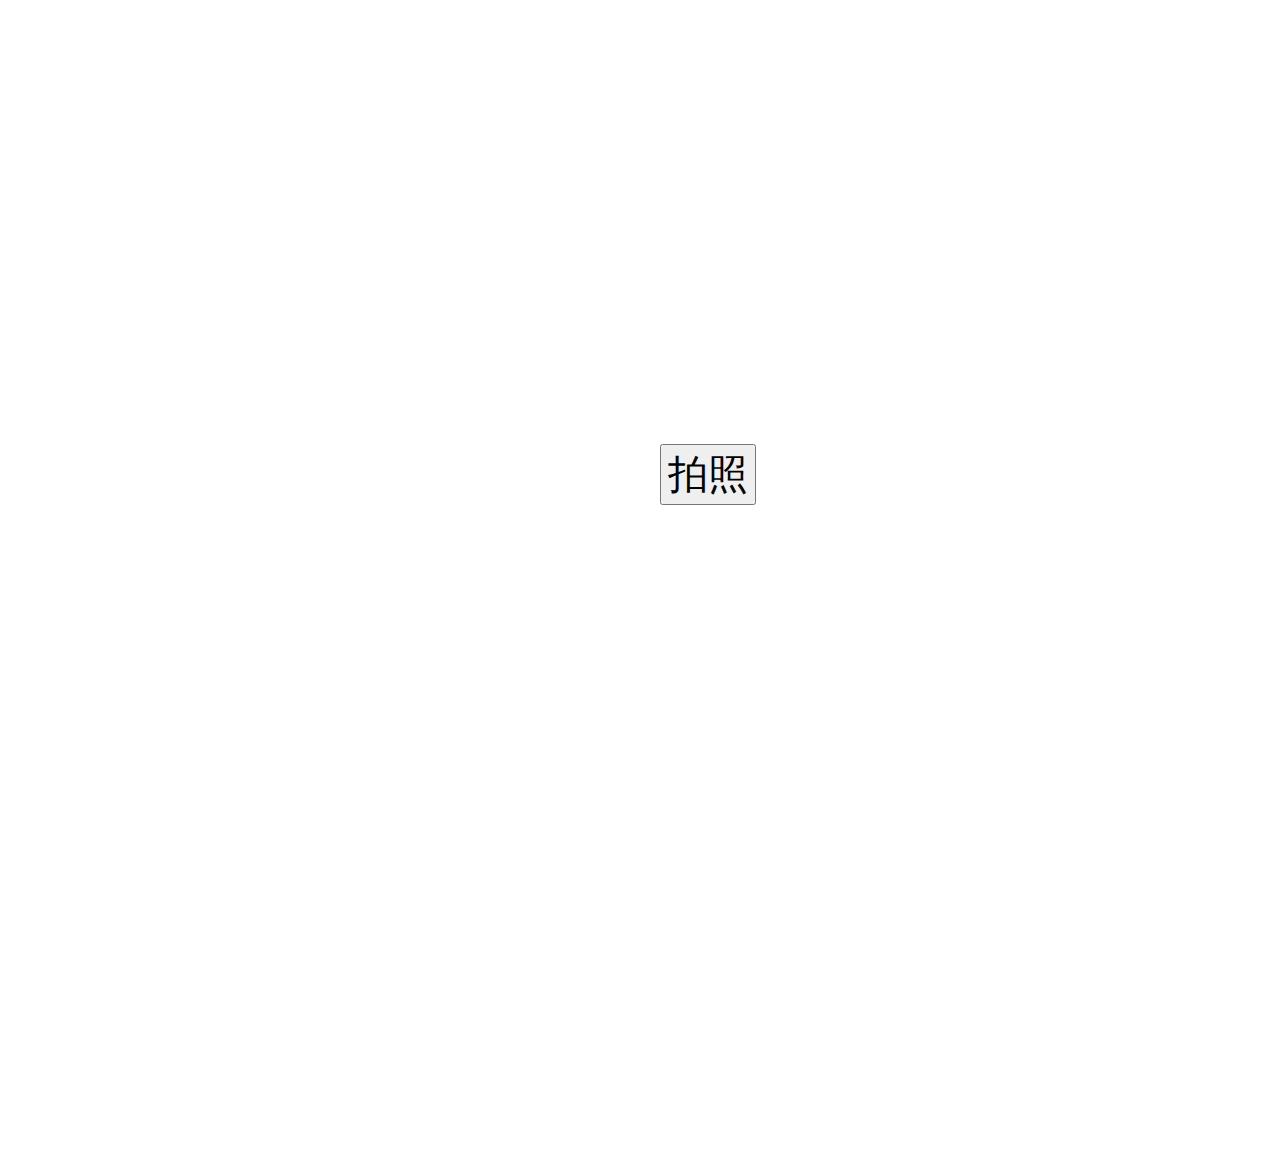
<file: phonecamera.html>
<!DOCTYPE html>
<html>
<head>
<meta charset="utf-8">
<title>HTML5 调用手机摄像头</title>
<style type="text/css">
</style>
<script>     
window.addEventListener("DOMContentLoaded", function() {
var canvas = document.getElementById("canvas"),
context = canvas.getContext("2d"),
video = document.getElementById("video"),
videoObj = { "video": true },
errBack = function(error) {
console.log("Video capture error: ", error.code); 
};


if(navigator.getUserMedia) { // Standard
navigator.getUserMedia(videoObj, function(stream) {
video.src = stream;
video.play();
}, errBack);
} else if(navigator.webkitGetUserMedia) { // WebKit-prefixed
navigator.webkitGetUserMedia(videoObj, function(stream){
video.src = window.webkitURL.createObjectURL(stream);
video.play();
}, errBack);
}
else if(navigator.mozGetUserMedia) { // Firefox-prefixed
navigator.mozGetUserMedia(videoObj, function(stream){
video.src = window.URL.createObjectURL(stream);
video.play();
}, errBack);
}
// 拍照
document.getElementById("snap").addEventListener("click", function() {
context.drawImage(video, 0, 0, 640, 480);
});
}, false);


</script> 
</head>
<body>
<video id="video" width="640" height="480" autoplay></video>
<button id="snap" style="font-size: 40px;" >拍照</button>
<canvas id="canvas" width="640" height="640"></canvas>
</body>
</html>
</file>
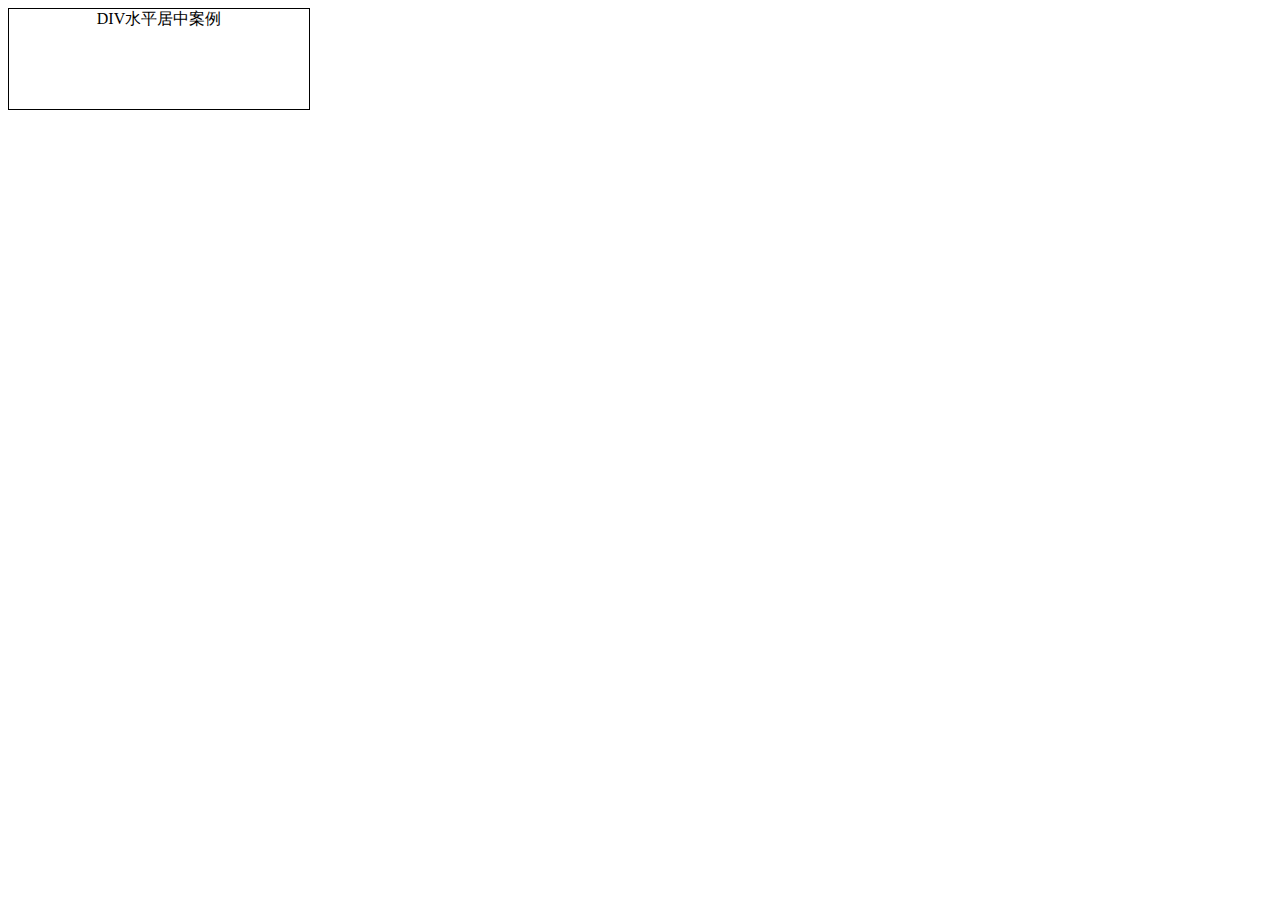
<file: test-clear.html>
<style>
body{ text-align:center} 
#divcss5{
    position: absolute;
    margin:0 auto;
    border:1px solid #000;
    width:300px;
    height:100px
} 
</style>

<body>
    <div id="divcss5">DIV水平居中案例</div>
</body>
</file>
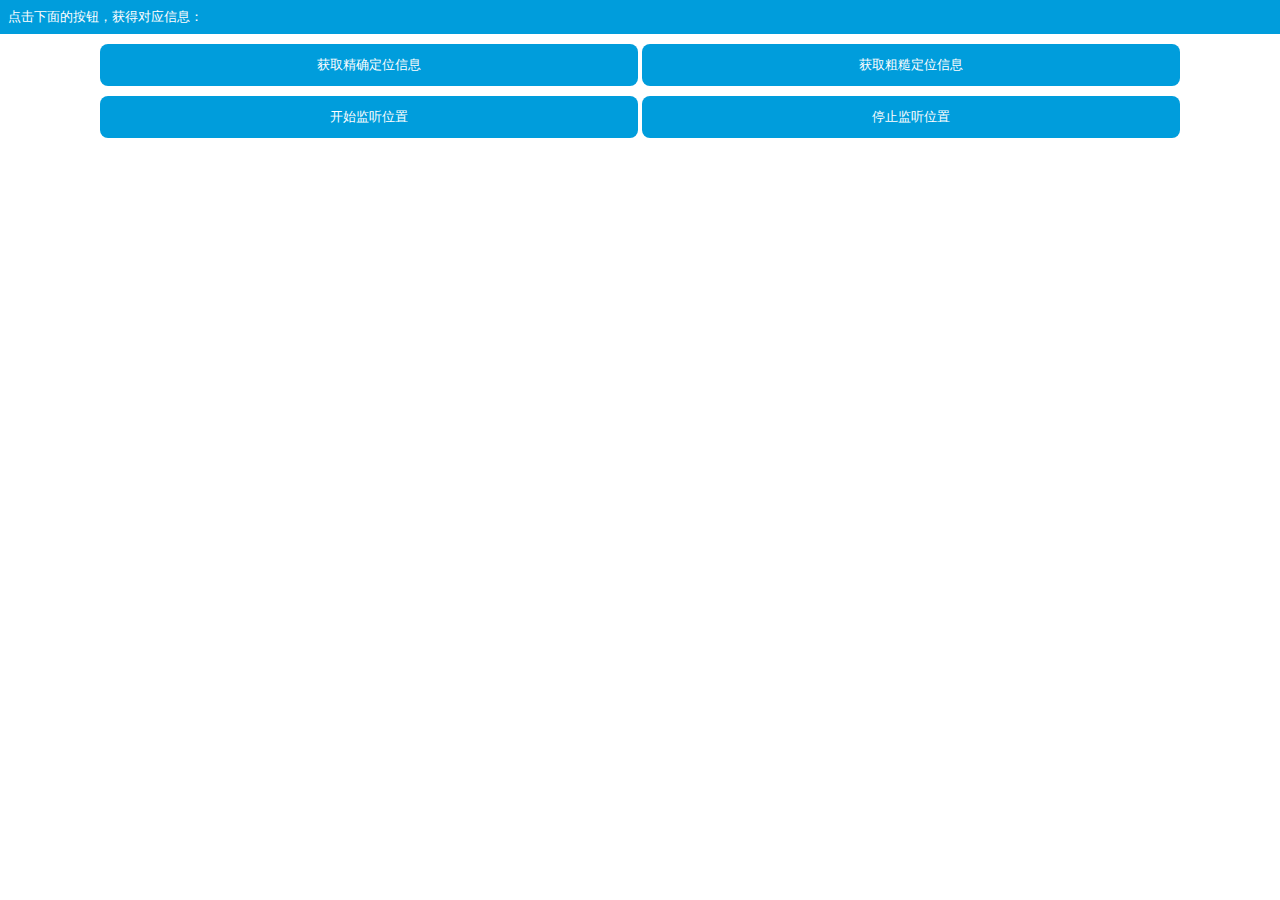
<file: txgetposition.html>
<!DOCTYPE html>
<html>
<head>
    <meta http-equiv="Content-Type" content="text/html; charset=UTF-8">
    <title>前端定位模块</title>
    <meta name="viewport" content="width=device-width,initial-scale=1,minimum-scale=1,maximum-scale=1,user-scalable=no">
    <style>
        * {
            margin: 0;
            padding: 0;
            border: 0;
        }
        body {
            position: absolute;
            width: 100%;
            height: 100%;
            text-align: center;
        }
        #pos-area {
            background-color: #009DDC;
            margin-bottom: 10px;
            width: 100%;
            overflow: scroll;
            text-align: left;
            color: white;
        }
        #demo {
            padding: 8px;
            font-size: small;
        }
        #btn-area {
            height: 100px;
        }
        button {
            margin-bottom: 10px;
            padding: 12px 8px;
            width: 42%;
            border-radius: 8px;
            background-color: #009DDC;
            color: white;
        }
    </style>
<script type="text/javascript" src="https://apis.map.qq.com/tools/geolocation/min?key=NDIBZ-3PJK4-WKLUL-DRKOL-VZATK-APFXP&referer=myapp"></script>
</head>
<body>
    <div id="pos-area">
        <p id="demo">点击下面的按钮，获得对应信息：<br /></p>
    </div>
 
    <div id="btn-area">
        <button onClick="getCurLocation()">获取精确定位信息</button>
        <button onClick="geolocation.getIpLocation(showPosition, showErr)">获取粗糙定位信息</button>
        <button onClick="showWatchPosition()">开始监听位置</button>
        <button onClick="showClearWatch()">停止监听位置</button>
    </div>
 
    <script type="text/JavaScript">
        var geolocation = new qq.maps.Geolocation();
 
 
        document.getElementById("pos-area").style.height = (document.body.clientHeight - 110) + 'px';
 
        var options = {timeout: 9000};
        var positionNum = 0;
 
        function getCurLocation() {
            geolocation.getLocation(showPosition, showErr, options);
        }
        function showPosition(position) {
            positionNum ++;
            document.getElementById("demo").innerHTML += "序号：" + positionNum;
            document.getElementById("demo").appendChild(document.createElement('pre')).innerHTML = JSON.stringify(position, null, 4);
            document.getElementById("pos-area").scrollTop = document.getElementById("pos-area").scrollHeight;
        };
 
        function showErr() {
            positionNum ++;
            document.getElementById("demo").innerHTML += "序号：" + positionNum;
            document.getElementById("demo").appendChild(document.createElement('p')).innerHTML = "定位失败！";
            document.getElementById("pos-area").scrollTop = document.getElementById("pos-area").scrollHeight;
        };
 
        function showWatchPosition() {
            document.getElementById("demo").innerHTML += "开始监听位置！<br /><br />";
            geolocation.watchPosition(showPosition);
            document.getElementById("pos-area").scrollTop = document.getElementById("pos-area").scrollHeight;
        };
 
        function showClearWatch() {
            geolocation.clearWatch();
            document.getElementById("demo").innerHTML += "停止监听位置！<br /><br />";
            document.getElementById("pos-area").scrollTop = document.getElementById("pos-area").scrollHeight;
        };
    </script>
</body>
</html>
</file>
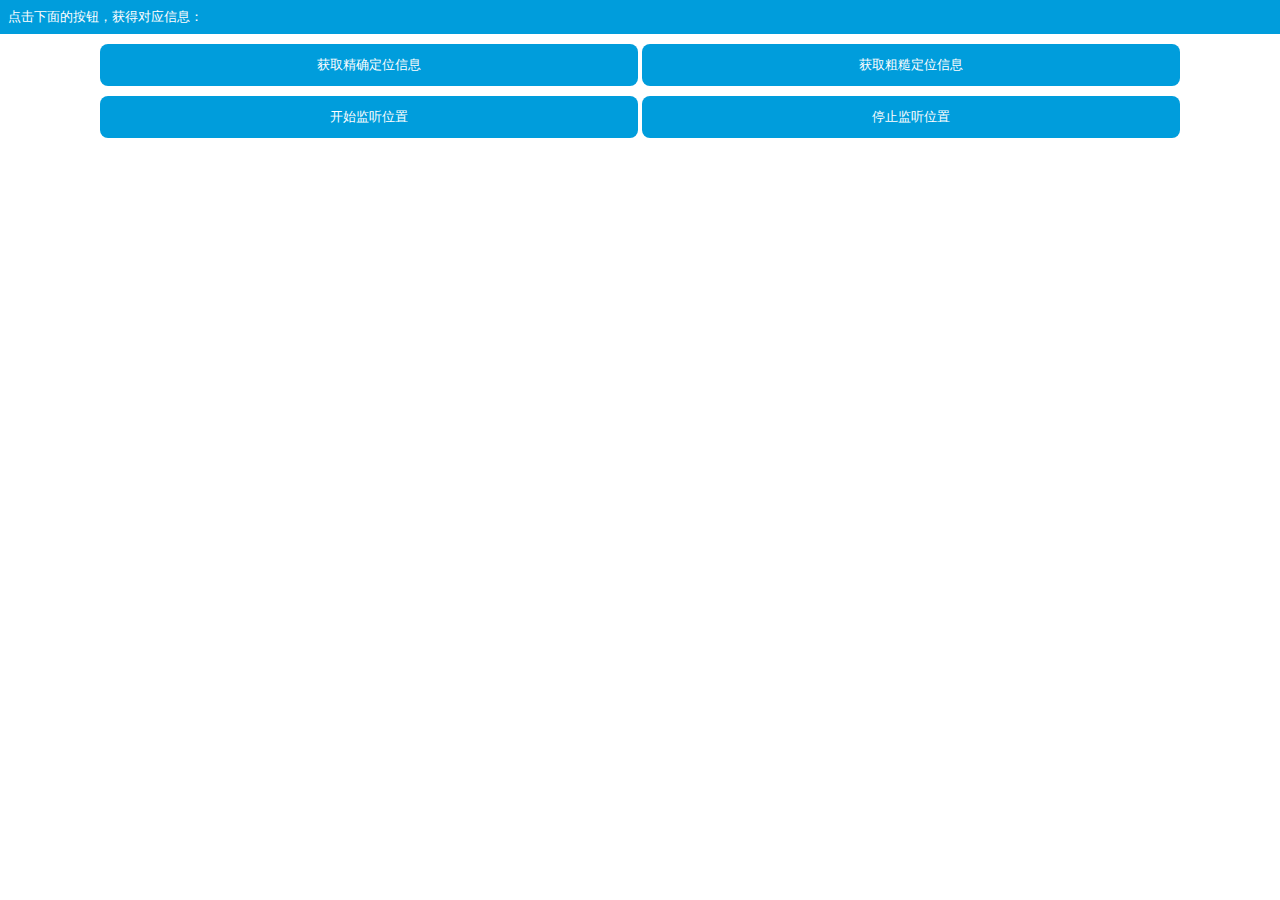
<file: txgetposition1.html>
<!DOCTYPE html>
<html>
<head>
    <meta http-equiv="Content-Type" content="text/html; charset=UTF-8">
    <title>前端定位模块</title>
    <meta name="viewport" content="width=device-width,initial-scale=1,minimum-scale=1,maximum-scale=1,user-scalable=no">
    <style>
        * {
            margin: 0;
            padding: 0;
            border: 0;
        }
        body {
            position: absolute;
            width: 100%;
            height: 100%;
            text-align: center;
        }
        #pos-area {
            background-color: #009DDC;
            margin-bottom: 10px;
            width: 100%;
            overflow: scroll;
            text-align: left;
            color: white;
        }
        #demo {
            padding: 8px;
            font-size: small;
        }
        #btn-area {
            height: 100px;
        }
        button {
            margin-bottom: 10px;
            padding: 12px 8px;
            width: 42%;
            border-radius: 8px;
            background-color: #009DDC;
            color: white;
        }
    </style>
    <script type="text/javascript" src="https://3gimg.qq.com/lightmap/components/geolocation/geolocation.min.js"></script>
</head>
<body>
    <div id="pos-area">
        <p id="demo">点击下面的按钮，获得对应信息：<br /></p>
    </div>
 
    <div id="btn-area">
        <button onClick="geolocation.getLocation(showPosition, showErr, options)">获取精确定位信息</button>
        <button onClick="geolocation.getIpLocation(showPosition, showErr)">获取粗糙定位信息</button>
        <button onClick="showWatchPosition()">开始监听位置</button>
        <button onClick="showClearWatch()">停止监听位置</button>
    </div>
    <script type="text/JavaScript">
        var geolocation = new qq.maps.Geolocation("your key", "myapp");
 
        document.getElementById("pos-area").style.height = (document.body.clientHeight - 110) + 'px';
 
        var positionNum = 0;
        var options = {timeout: 8000};
        function showPosition(position) {
            positionNum ++;
            document.getElementById("demo").innerHTML += "序号：" + positionNum;
            document.getElementById("demo").appendChild(document.createElement('pre')).innerHTML = JSON.stringify(position, null, 4);
            document.getElementById("pos-area").scrollTop = document.getElementById("pos-area").scrollHeight;
        };
 
        function showErr() {
            positionNum ++;
            document.getElementById("demo").innerHTML += "序号：" + positionNum;
            document.getElementById("demo").appendChild(document.createElement('p')).innerHTML = "定位失败！";
            document.getElementById("pos-area").scrollTop = document.getElementById("pos-area").scrollHeight;
        };
 
        function showWatchPosition() {
            document.getElementById("demo").innerHTML += "开始监听位置！<br /><br />";
            geolocation.watchPosition(showPosition);
            document.getElementById("pos-area").scrollTop = document.getElementById("pos-area").scrollHeight;
        };
 
        function showClearWatch() {
            geolocation.clearWatch();
            document.getElementById("demo").innerHTML += "停止监听位置！<br /><br />";
            document.getElementById("pos-area").scrollTop = document.getElementById("pos-area").scrollHeight;
        };
    </script>
</body>
</html>
</file>
